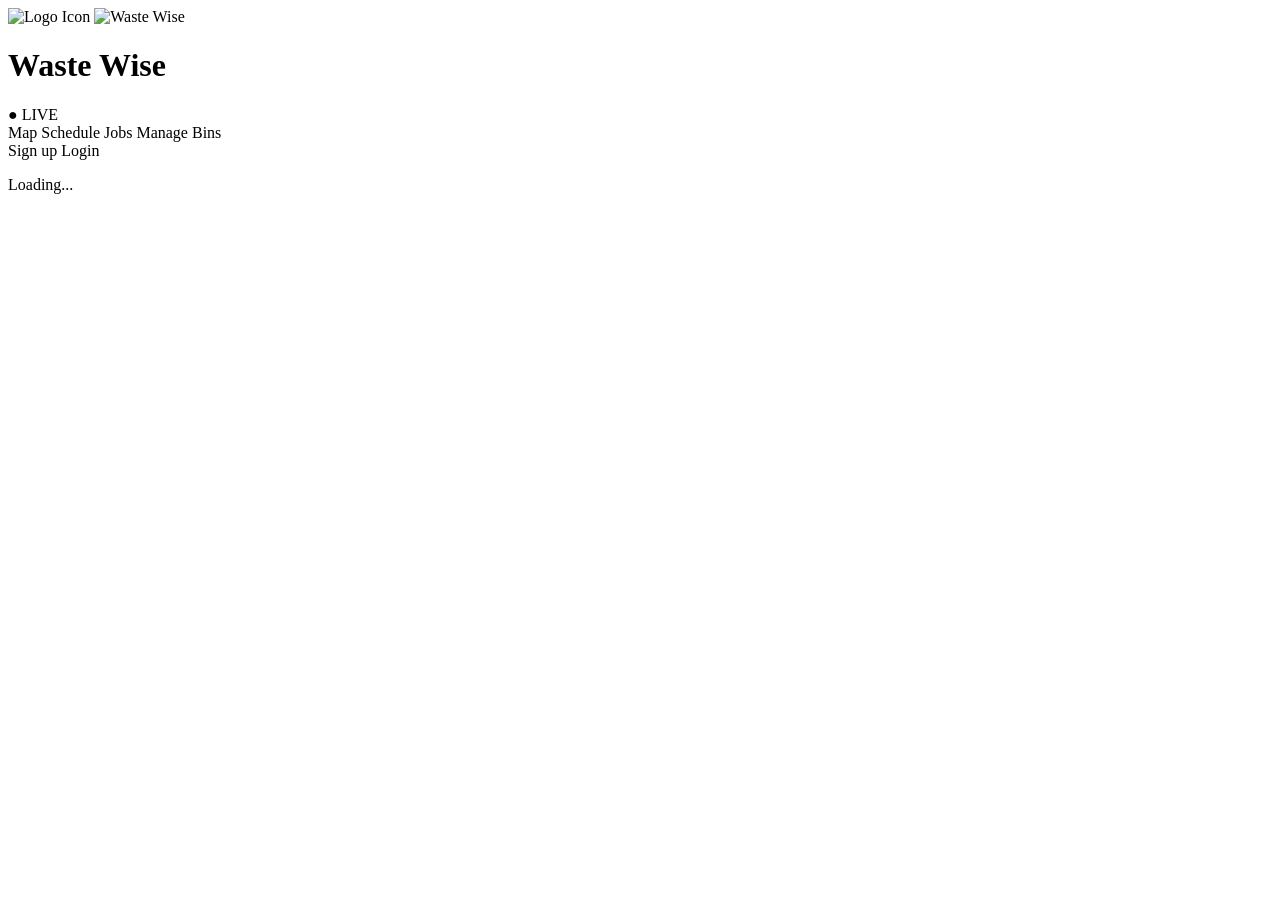
<file: src/main/resources/templates/layout.html>
<!DOCTYPE html>
<html xmlns:th="http://www.thymeleaf.org">
<head>
    <title th:text="${pageTitle} ?: 'Waste Wise'">Waste Wise</title>
    <link rel="stylesheet" th:href="@{/css/style.css}" />
    <th:block th:replace="~{::styles}"></th:block>
</head>
<body>

    <!-- Top Header -->
    <header class="top-header">
        <div class="logo">
            <img th:src="@{/images/logo-image.png}" alt="Logo Icon" class="logo-icon" />
            <img th:src="@{/images/logo-text.png}" alt="Waste Wise" class="logo-text" />
        </div>
        <h1><span th:replace="~{::page-title}">Waste Wise</span></h1>
        <span class="live-badge">&#9679; LIVE</span>
    </header>

    <div class="wrapper">
        <!-- Sidebar -->
        <div class="sidebar">
            <nav>
                <!-- Links will be dynamic later, for now static -->
                <a th:href="@{/}">Map</a>
                <a th:href="@{/schedule}">Schedule</a>
                <a th:href="@{/jobs}">Jobs</a>
                <a th:href="@{/manage-bins}">Manage Bins</a>
            </nav>
            <div class="sidebar-footer">
                <a th:href="@{/register}">Sign up</a>
                <a th:href="@{/login}">Login</a>
            </div>
        </div>

        <!-- Main content - child pages will inject their content here -->
        <div class="main-content" th:insert="~{::content}">
            <!-- Default content (optional) -->
            <p>Loading...</p>
        </div>
    </div>

    <!-- Global scripts (can be extended by child pages if needed) -->
    <div th:replace="~{::scripts}"></div>

</body>
</html>
</file>
